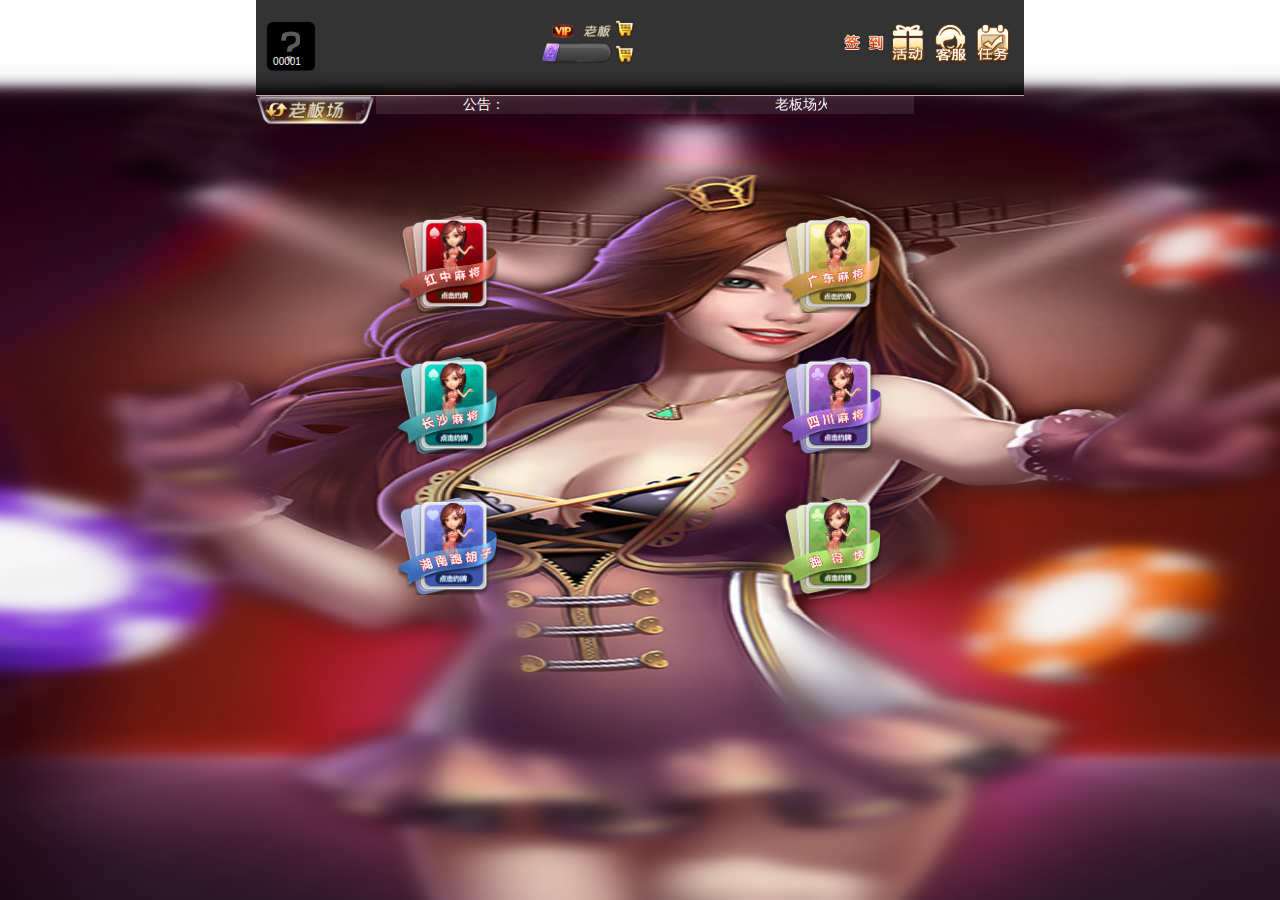
<file: 前端页面/index.html>
<!DOCTYPE html>
<html lang="en">
<head>
    <meta http-equiv="Content-Type" content="text/html; charset=utf-8">
    <meta name="viewport" content="width=device-width,minimum-scale=1.0,maximum-scale=1.0,user-scalable=no">
    <meta name="format-detection" content="telephone=no">
    <!-- uc强制竖屏 -->
    <meta name="screen-orientation" content="portrait">
    <!-- QQ强制竖屏 -->
    <meta name="x5-orientation" content="portrait">

    <meta http-equiv="Cache-Control" content="no-cache, no-store, must-revalidate">
    <meta http-equiv="Pragma" content="no-cache">
    <meta http-equiv="Expires" content="0">
    <title>游戏大厅</title>
    <link rel="stylesheet" href="css/reset.css">
    <link rel="stylesheet" href="css/index.css">
</head>
<body class="bg">
<!--首页音乐-->
<audio autoplay="autoplay" loop="loop" id="audio">
    <source src="music/index/GameSound.mp3" type="audio/mpeg">
    Your browser does not support the audio tag.
</audio>
<div class="wrap">
    <div class="header">
        <div class="header_left">
            <div class="flex">
                <img src="images/avatar.png" class="user">
                <span class="userId">00001</span>
                <div class="vip">
                    <img src="images/syvip.png" alt="">
                    <img src="images/syhy02.png" alt="">
                    <img src="images/btn_store1_normal.png" class="car" id="upgroup">
                </div>
                <div class="panel">
                    <img src="images/panel_card.png" class="card">
                    <img src="images/btn_store1_normal.png" class="car" id="buy">
                </div>
            </div>
        </div>
        <div class="header_right">
            <div class="sign"></div>
            <img src="images/btn_activity_normal.png" id="activity">
            <img src="images/btn_service_normal.png" id="service">
            <img src="images/btn_task_normal.png" class="task">
        </div>
    </div>
    <div class="boss">
        <img src="images/bos.png" class="toggle">
        <p class="notice">公告：<marquee class="marquee">老板场火热开场啦！</marquee></p>
    </div>
    <div class="content">
        <ul id="list">
            <li>
                <img src="images/hz.png" alt="">
            </li>
            <li>
                <img src="images/gd.png" alt="">
            </li>
            <li>
                <img src="images/cs.png" alt="">
            </li>
            <li>
                <img src="images/sc.png" alt="">
            </li>
            <li>
                <img src="images/hn.png" alt="">
            </li>
            <li>
                <img src="images/pp.png" alt="">
            </li>
        </ul>
    </div>
</div>
<!--遮罩层-->
<div class="dialog"></div>
<!--活动-->
<div class="mask activity">
    <img src="images/close.png" class="close">

</div>
<!--客服-->
<div class="mask service">
    <img src="images/close.png" class="close">

</div>
<!--任务中心-->
<div class="mask task_bg">
    <img src="images/close.png" class="close">
    <ul class="pic_list">
        <li>
            <a href="#" class="yue">
                <img src="images/1515_05.png" alt="">
            </a>
        </li>
        <li>
            <img src="images/1515_03.png" alt="">
            <input type="file" accept="image/*" multiple class="pic">
        </li>
        <li id="mobile">
            <img src="images/1515.png" alt="">
        </li>
        <li id="request">
            <a href="#" class="requt">
                <img src="images/1515_02.png" alt="">
            </a>
        </li>
        <li class="last_li">
            <a href="#" class="qun">
                <img src="images/1515_01.png" alt="">
            </a>
        </li>
    </ul>
</div>
<!--场次选择-->
<div class="mask togg">
    <img src="images/close.png" class="close">
    <ul class="pic_list">
        <li>
            <img src="images/pppp.png" alt="">

        </li>
        <li>
            <img src="images/thhh.png" alt="">
        </li>
        <li >
            <img src="images/bos.png" alt="">
        </li>
        <li>
            <img src="images/ggg.png" alt="">
        </li>
    </ul>
</div>
<!--房卡-->
<div class="mask fang_bg">
    <ul class="ff_list">
        <li>
            <img src="images/Lobby_Images_Store_img_card_1.png" class="first">
            <span class="fangCard">房卡10张</span>
            <span class="fMoney">30元</span>
            <input type="radio" name="ff" class="radio" checked>
        </li>
        <li>
            <img src="images/Lobby_Images_Store_img_card_2.png" alt="">
            <span class="fangCard">房卡30张</span>
            <span class="fMoney">30元</span>
            <input type="radio" name="ff" class="radio">
        </li>
        <li>
            <img src="images/Lobby_Images_Store_img_card_3.png" alt="">
            <span class="fangCard">房卡50张</span>
            <span class="fMoney">30元</span>
            <input type="radio" name="ff" class="radio">
        </li>
        <li class="last_li">
            <img src="images/btn_sure_normal.png" class="confirm">
        </li>
    </ul>
</div>
<!--创建用户-->
<div class="mask new">
    <p class="invite">键入邀请人ID</p>
    <ul class="invite_list">
        <li>
            <img src="images/ghh.png" alt="">
            <span class="invite_title">（公会）</span>
            <input type="number" placeholder="ID" class="text_id">
        </li>
        <li>
            <img src="images/qqq.png" alt="">
            <span class="invite_title">（群主）</span>
            <input type="number" placeholder="ID" class="text_id">
        </li>
        <li class="last_li">
            <img src="images/btn_login_normal.png" class="confirm">
        </li>
    </ul>

</div>
<!--会员升级-->
<div class="mask member">
    <p class="tips">(会员等级联系客服24小时在线随时随地可退至平民等级)</p>
    <ul class="member_list">
        <li>
            <img src="images/lb.png" alt="">
            <input type="radio" name="title" class="radio">
        </li>
        <li>
            <img src="images/gz.png" alt="">
            <input type="radio" name="title" class="radio">
        </li>
        <li>
            <img src="images/th.png" alt="">
            <input type="radio" name="title" class="radio">
        </li>
        <li class="last_li clearfix">
            <img src="images/btn_sure_normal.png" class="confirm">
        </li>
    </ul>

</div>
<!--匹配-->
<div class="mask marry">
    <img src="images/close.png" class="close">
    <div class="game_name">
        <img src="images/hz.png" alt="">
    </div>
    <div class="game_num">
        <div>老板场</div>
        <div>1:1</div>
    </div>
    <div class="avatar">
        <img src="images/avatar.png" alt="">
        <img src="images/avatar.png" alt="">
        <img src="images/avatar.png" alt="">
        <img src="images/avatar.png" alt="">
    </div>
</div>
<!--绑定手机号-->
<div class="mask mob">
    <img src="images/close.png" class="close">
    <input type="number" class="mobile">
    <img src="images/btn_sure_normal.png" class="confirm sure">
</div>
<!--按钮音乐-->
<audio id="bgMusic" src="music/btn/ClickButton.mp3"></audio>
<!--匹配成功音乐-->
<audio id="sucMusic" src="music/success/start.mp3"></audio>
<script src="js/jquery-2.1.0.min.js"></script>
<script>
    $(function () {

        var music = document.getElementById("bgMusic");
        var sucMusic = document.getElementById("sucMusic");
        var audio = document.getElementById("audio");
        audio.play();
        $('.close').click(function () {
            $('.dialog').hide();
            $('.mask').hide();
            music.play();
        });
        //签到
        $('.sign').click(function () {
            $(this).addClass('sigin');
            music.play();

        });
        $('.task').click(function () {
            $('.dialog').show();
            $('.task_bg').show();
            music.play();
        });
        $('#mobile').click(function () {
            $('.mob').show();
            music.play();
        });

        $('#list li').click(function () {
            $('.dialog').show();
            $('.marry').show();
            music.play();
        });
        $('#buy').click(function () {
            $('.dialog').show();
            $('.fang_bg').show();
            music.play();
        });
        $('.confirm').click(function () {
            music.play();
        });
        $('.radio').click(function () {
            music.play();
        });
        $('#upgroup').click(function () {
            $('.dialog').show();
            $('.member').show();
            music.play();
        });
        $('.pic_list li').click(function () {
            music.play();
        });
        $('#activity').click(function () {
            $('.dialog').show();
            $('.activity').show();
            music.play();
        });
        $('#service').click(function () {
            $('.dialog').show();
            $('.service').show();
            music.play();
        });
        $('.requt').click(function () {
            music.play();
            setInterval(requt,500);
        });
        function requt(){
            window.location.href="invitation.html";
        }
        $('.yue').click(function () {
            music.play();
            setInterval(requts,500);
        });
        function requts(){
            window.location.href="chat.html";
        }
        $('.qun').click(function () {
            music.play();
            setInterval(requte,500);
        });
        function requte(){
            window.location.href="GroupHolder.html";
        }
        $('.toggle').click(function(){
            music.play();
            $('.dialog').show();
            $('.togg').show();
        })

    })
</script>
</body>
</html>
</file>
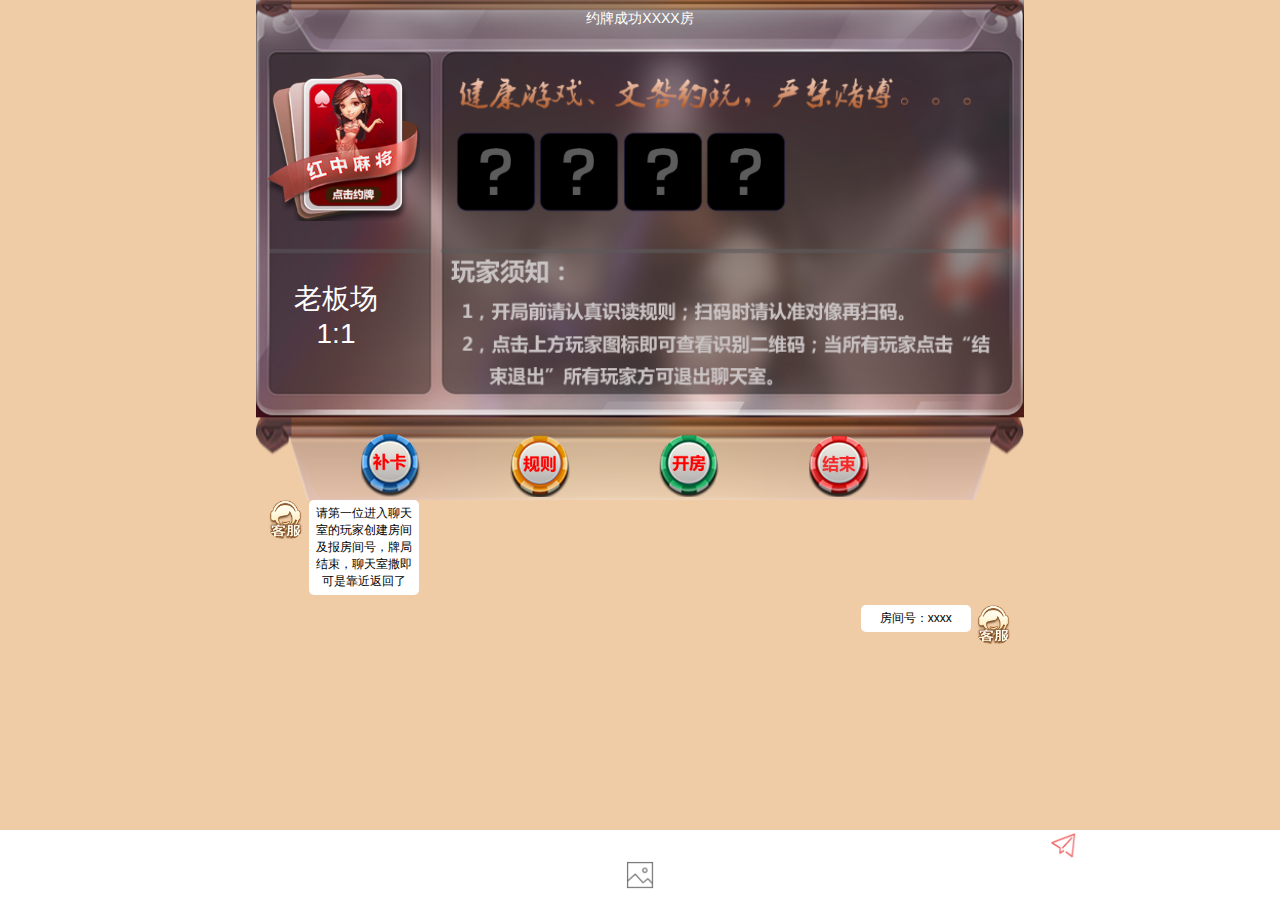
<file: 前端页面/chat.html>
<!DOCTYPE html>
<html lang="en">
<head>
    <meta http-equiv="Content-Type" content="text/html; charset=utf-8">
    <meta name="viewport" content="width=device-width,minimum-scale=1.0,maximum-scale=1.0,user-scalable=no">
    <meta name="format-detection" content="telephone=no">
    <!-- uc强制竖屏 -->
    <meta name="screen-orientation" content="portrait">
    <!-- QQ强制竖屏 -->
    <meta name="x5-orientation" content="portrait">

    <meta http-equiv="Cache-Control" content="no-cache, no-store, must-revalidate">
    <meta http-equiv="Pragma" content="no-cache">
    <meta http-equiv="Expires" content="0">
    <title>游戏大厅</title>
    <link rel="stylesheet" href="css/reset.css">
    <link rel="stylesheet" href="css/swiper.min.css">
    <link rel="stylesheet" href="css/index.css">
</head>
<body style="background: #f0cca6;">
<!--聊天音乐-->
<audio autoplay="autoplay" loop="loop">
    <source src="music/task/bgm_lobby.mp3" type="audio/mpeg" >
    Your browser does not support the audio tag.
</audio>
<div class="wrap">
    <div class="chat_header">
        <p class="success">约牌成功XXXX房</p>
        <div class="game_name">
            <img src="images/hz.png" alt="">
        </div>
        <div class="game_num">
            <div>老板场</div>
            <div>1:1</div>
        </div>
        <div class="avatar">
            <img src="images/avatar.png" alt="">
            <img src="images/avatar.png" alt="">
            <img src="images/avatar.png" alt="">
            <img src="images/avatar.png" alt="">
        </div>
        <div class="title">
            <ul id="list">
                <li class="card">
                    <img src="images/bu.png" alt="">
                </li>
                <li id="rule">
                    <img src="images/g.png" alt="">
                </li>
                <li>
                    <img src="images/k.png" alt="">
                </li>
                <li>
                    <img src="images/end.png" alt="">
                </li>
            </ul>
        </div>
    </div>
    <div class="center">
        <div class="other">
            <img src="images/btn_service_normal.png" class="other_avatar">
            <p class="task_text">请第一位进入聊天室的玩家创建房间及报房间号，牌局结束，聊天室撒即可是靠近返回了</p>
        </div>
        <div class="us">
            <p class="task_text">房间号：xxxx</p>
            <img src="images/btn_service_normal.png" class="other_avatar">

        </div>
    </div>
<div class="foot">
    <input type="text" placeholder="请输入文字..." class="text">
    <div class="send"></div>
    <div class="btn">
        <input type="file" class="file">
    </div>
</div>
</div>
<!--遮罩层-->
<div class="dialog"></div>
<div class="mask buka">
    <img src="images/close.png" class="close">
    <div class="mask_content">
        <span>外部APP</span>
        <input type="number" placeholder="请输入ID号" class="id_num">
    </div>
</div>
<div class="mask rule">
    <img src="images/close.png" class="close">
    <div class="swiper-container">
        <div class="swiper-wrapper">
            <div class="swiper-slide"><img src="images/ghv.png" style="width:90%"></div>
            <div class="swiper-slide"><img src="images/ghv.png" style="width: 90%"></div>
        </div>
        <div class="swiper-pagination"></div>
    </div>

</div>
<!--按钮音乐-->
<audio id="bgMusic" src="music/btn/ClickButton.mp3"></audio>
<script src="js/jquery-2.1.0.min.js"></script>
<script src="js/swiper.min.js"></script>
<script>
    var mySwiper = new Swiper('.swiper-container', {
        autoplay: 5000,//可选选项，自动滑动
        loop: true,
        pagination : '.swiper-pagination',
    })
</script>
<script>
    $(function(){
        var music = document.getElementById("bgMusic");
        $('.close').click(function(){
            $('.dialog').hide();
            $('.mask').hide();
            music.play();
        });
        $('.card').click(function(){
            $('.dialog').show();
            $('.buka').show();
            music.play();
        });
        $('#rule').click(function(){
            $('.dialog').show();
            $('.rule').show();
            music.play();
        });
        $('#list li').click(function(){
            music.play();
        })
    })
</script>
</body>
</html>
</file>
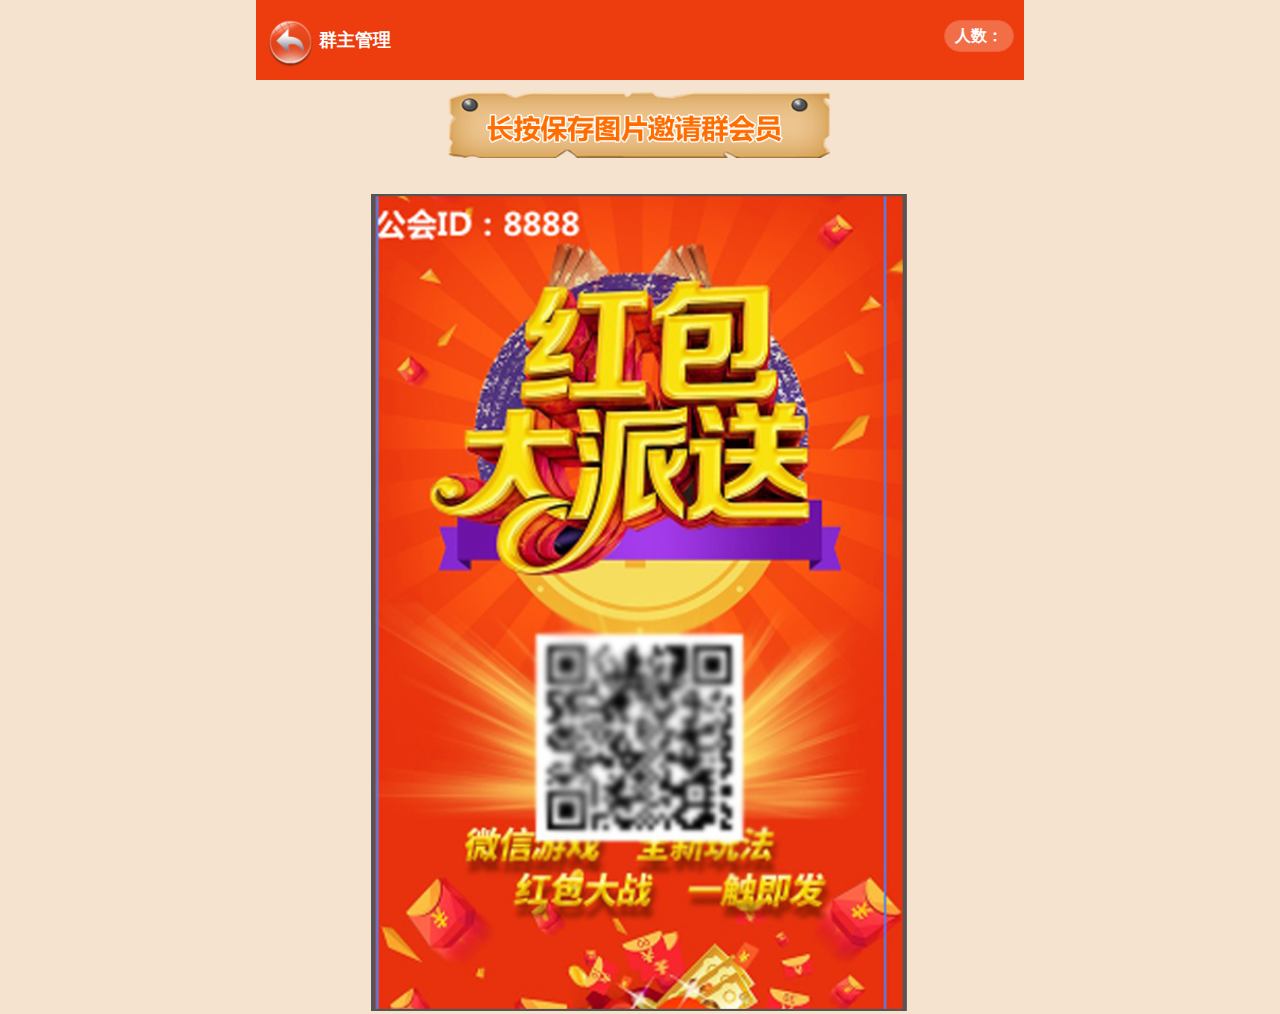
<file: 前端页面/group.html>
<!DOCTYPE html>
<html lang="en">
<head>
    <meta http-equiv="Content-Type" content="text/html; charset=utf-8">
    <meta name="viewport" content="width=device-width,minimum-scale=1.0,maximum-scale=1.0,user-scalable=no">
    <meta name="format-detection" content="telephone=no">
    <!-- uc强制竖屏 -->
    <meta name="screen-orientation" content="portrait">
    <!-- QQ强制竖屏 -->
    <meta name="x5-orientation" content="portrait">

    <meta http-equiv="Cache-Control" content="no-cache, no-store, must-revalidate">
    <meta http-equiv="Pragma" content="no-cache">
    <meta http-equiv="Expires" content="0">
    <title>群主管理</title>
    <link rel="stylesheet" href="css/reset.css">
    <link rel="stylesheet" href="css/index.css">
</head>
<body style="background: #f5e3cf;">
<div class="wrap">
    <div class="head">
        <div class="back">
            <a href="javascript:;" class="relBtn"></a>
        </div>
        <div class="head_title">群主管理</div>
        <div class="num">人数：</div>
    </div>
    <div class="group_bg">
        <img src="images/yrs.png" alt="">
    </div>
    <div class="ad">
        <img src="images/gg_03.png" alt="">
    </div>
</div>
<!--按钮音乐-->
<audio id="bgMusic" src="music/btn/ClickButton.mp3"></audio>
<script src="js/jquery-2.1.0.min.js"></script>
<script>
    $(function(){
        var music = document.getElementById("bgMusic");
        $('.relBtn').click(function(){
            music.play();
            setInterval(back,200);
        });
        function back(){
            window.history.go(-1);
        }
    })
</script>
</body>
</html>
</file>
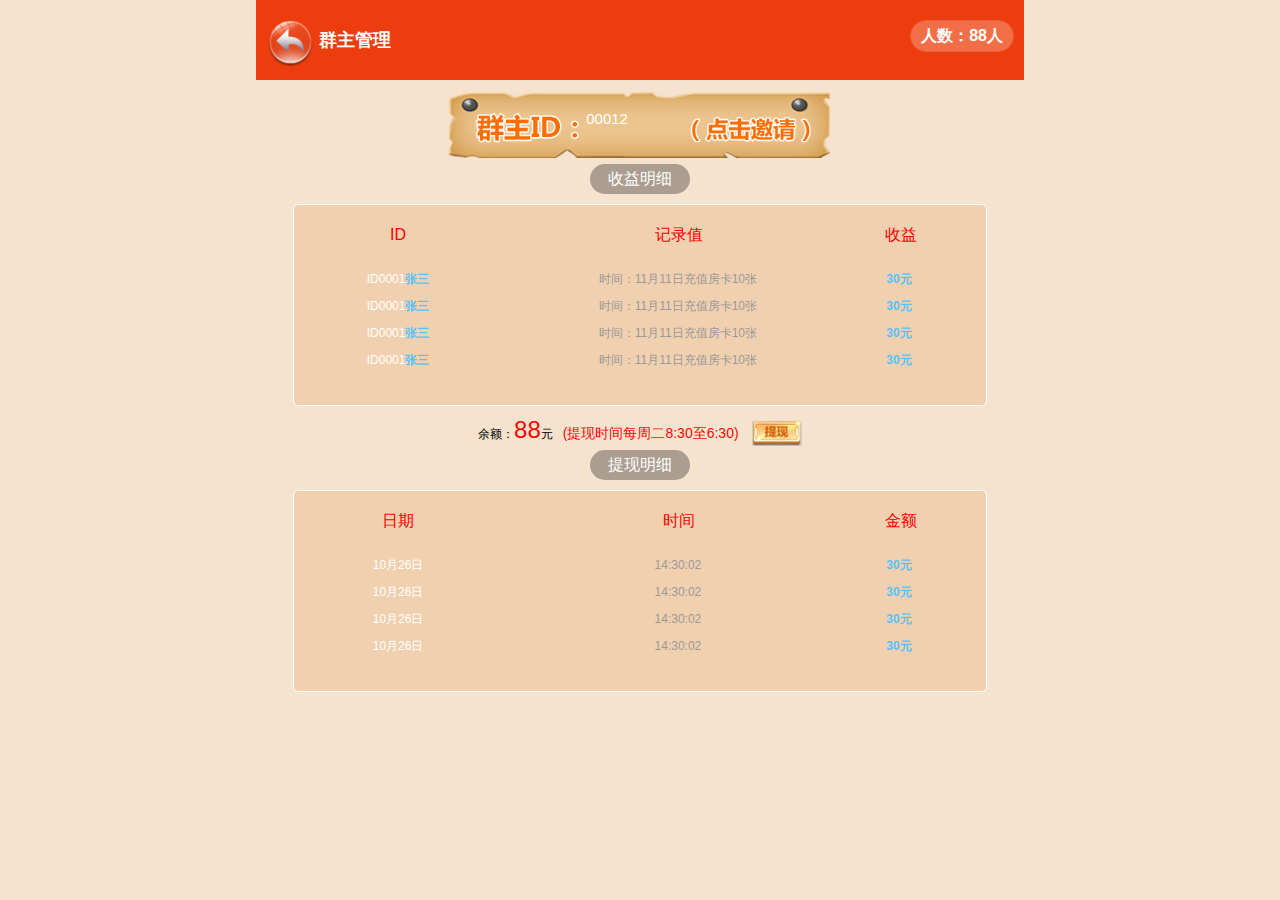
<file: 前端页面/GroupHolder.html>
<!DOCTYPE html>
<html lang="en">
<head>
    <meta http-equiv="Content-Type" content="text/html; charset=utf-8">
    <meta name="viewport" content="width=device-width,minimum-scale=1.0,maximum-scale=1.0,user-scalable=no">
    <meta name="format-detection" content="telephone=no">
    <!-- uc强制竖屏 -->
    <meta name="screen-orientation" content="portrait">
    <!-- QQ强制竖屏 -->
    <meta name="x5-orientation" content="portrait">

    <meta http-equiv="Cache-Control" content="no-cache, no-store, must-revalidate">
    <meta http-equiv="Pragma" content="no-cache">
    <meta http-equiv="Expires" content="0">
    <title>群主管理</title>
    <link rel="stylesheet" href="css/reset.css">
    <link rel="stylesheet" href="css/index.css">
</head>
<body style="background: #f5e3cf;">
<div class="wrap">
    <div class="head">
        <div class="back">
            <a href="javascript:;" class="relBtn"></a>
        </div>
        <div class="head_title">群主管理</div>
        <div class="num">人数：88人</div>
    </div>
    <div class="group_bg">
        <img src="images/yy.png" alt="">
        <p class="group_id">00012</p>
    </div>
    <div class="gains">
        <div class="gr_title"><p>收益明细</p></div>
        <ul class="list">
            <div class="list_head">
                <span class="id">ID</span>
                <span class="record">记录值</span>
                <span class="gain">收益</span>
            </div>
            <li>
                <p class="id id_card">ID0001<span class="name">张三</span></p>
                <p class="record info">时间：11月11日充值房卡10张</p>
                <p class="gain name">30元</p>
            </li>
            <li>
                <p class="id id_card">ID0001<span class="name">张三</span></p>
                <p class="record info">时间：11月11日充值房卡10张</p>
                <p class="gain name">30元</p>
            </li>
            <li>
                <p class="id id_card">ID0001<span class="name">张三</span></p>
                <p class="record info">时间：11月11日充值房卡10张</p>
                <p class="gain name">30元</p>
            </li>
            <li>
                <p class="id id_card">ID0001<span class="name">张三</span></p>
                <p class="record info">时间：11月11日充值房卡10张</p>
                <p class="gain name">30元</p>
            </li>
        </ul>
    </div>
    <div class="con">
        <p>余额：<em>88</em>元<span>(提现时间每周二8:30至6:30)</span> <a href="#" class="cash"></a></p>
    </div>
    <div class="gains">
        <div class="gr_title"><p>提现明细</p></div>
        <ul class="list">
            <div class="list_head">
                <span class="id">日期</span>
                <span class="record">时间</span>
                <span class="gain">金额</span>
            </div>
            <li>
                <p class="id id_card">10月26日</p>
                <p class="record info">14:30:02</p>
                <p class="gain name">30元</p>
            </li>
            <li>
                <p class="id id_card">10月26日</p>
                <p class="record info">14:30:02</p>
                <p class="gain name">30元</p>
            </li>
            <li>
                <p class="id id_card">10月26日</p>
                <p class="record info">14:30:02</p>
                <p class="gain name">30元</p>
            </li>
            <li>
                <p class="id id_card">10月26日</p>
                <p class="record info">14:30:02</p>
                <p class="gain name">30元</p>
            </li>
        </ul>
    </div>
</div>
<!--按钮音乐-->
<audio id="bgMusic" src="music/btn/ClickButton.mp3"></audio>
<script src="js/jquery-2.1.0.min.js"></script>
<script>
    $(function(){
        var music = document.getElementById("bgMusic");
        $('.relBtn').click(function(){
            music.play();
            setInterval(back,200);
        });
        function back(){
            window.history.go(-1);
        }
        $('.group_bg').click(function(){
            music.play();
            setInterval(requt,200);
        });
        function requt(){
            window.location.href="group.html";
        }
        $('.cash').click(function(){
            music.play();
        })
    })
</script>
</body>
</html>
</file>
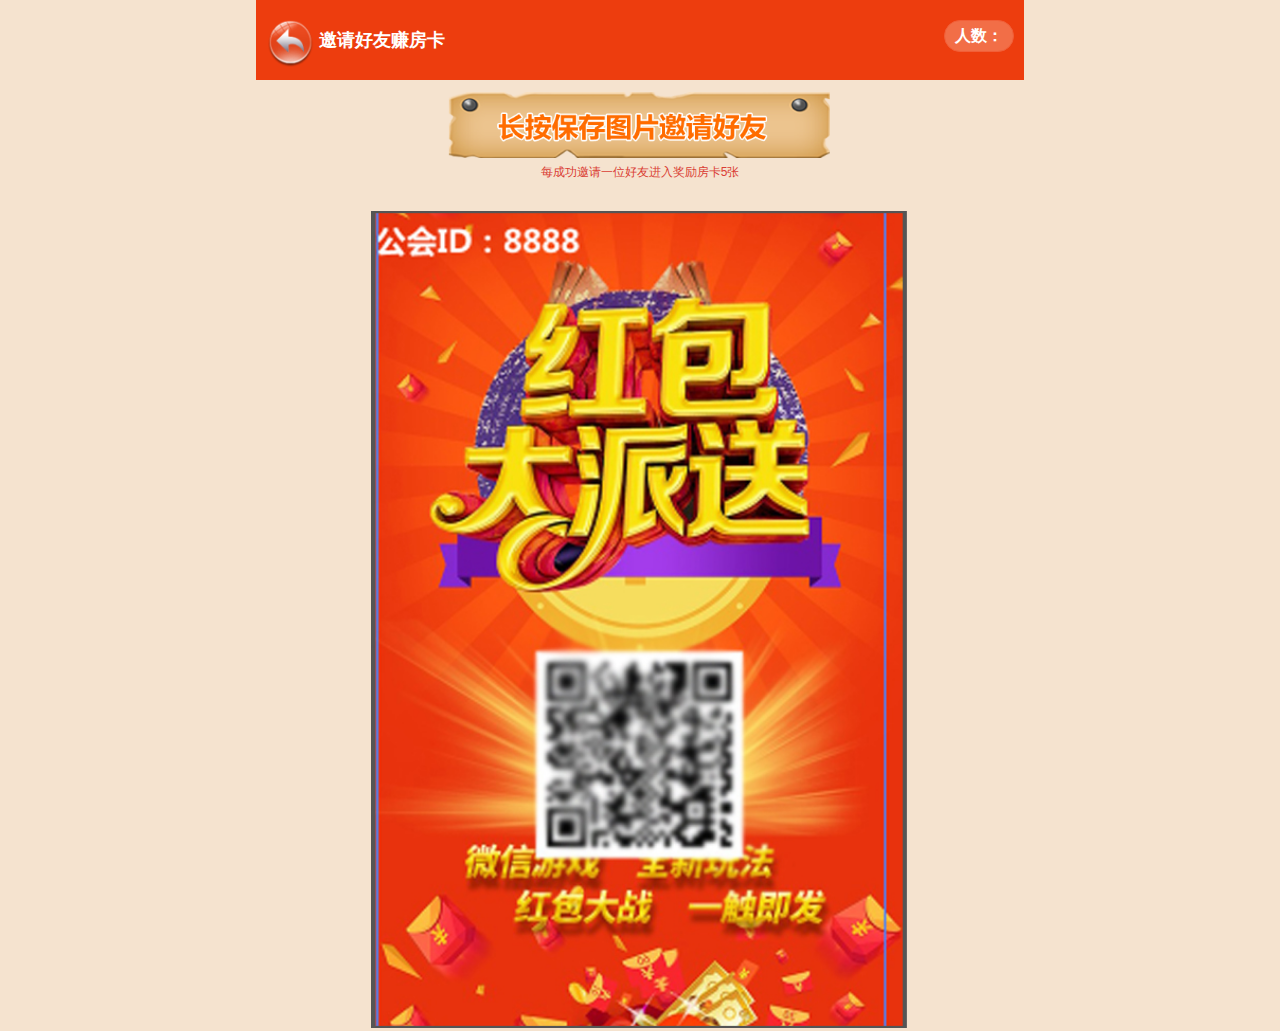
<file: 前端页面/invitation.html>
<!DOCTYPE html>
<html lang="en">
<head>
    <meta http-equiv="Content-Type" content="text/html; charset=utf-8">
    <meta name="viewport" content="width=device-width,minimum-scale=1.0,maximum-scale=1.0,user-scalable=no">
    <meta name="format-detection" content="telephone=no">
    <!-- uc强制竖屏 -->
    <meta name="screen-orientation" content="portrait">
    <!-- QQ强制竖屏 -->
    <meta name="x5-orientation" content="portrait">

    <meta http-equiv="Cache-Control" content="no-cache, no-store, must-revalidate">
    <meta http-equiv="Pragma" content="no-cache">
    <meta http-equiv="Expires" content="0">
    <title>邀请好友</title>
    <link rel="stylesheet" href="css/reset.css">
    <link rel="stylesheet" href="css/index.css">
</head>
<body style="background: #f5e3cf;">
<div class="wrap">
    <div class="head">
        <div class="back">
            <a href="javascript:;" class="relBtn"></a>
        </div>
        <div class="head_title">邀请好友赚房卡</div>
        <div class="num">人数：</div>
    </div>
    <div class="group_bg">
        <img src="images/yyyyy.png" alt="">
        <p class="jiali">每成功邀请一位好友进入奖励房卡5张</p>
    </div>
    <div class="ad">
        <img src="images/gg_03.png" alt="">
    </div>
</div>
<!--按钮音乐-->
<audio id="bgMusic" src="music/btn/ClickButton.mp3"></audio>
<script src="js/jquery-2.1.0.min.js"></script>
<script>
    $(function(){
        var music = document.getElementById("bgMusic");
       $('.relBtn').click(function(){
           music.play();
           setInterval(back,200);
       });
        function back(){
            window.history.go(-1);
        }
    })
</script>
</body>
</html>
</file>
<file: 前端页面/css/index.css>
@charset "utf-8";
body,html{width: 100%;height: 100%;font-size: 12px;font-family:黑体-简,STHeiti,华文细黑,"Microsoft YaHei",微软雅黑,"MicrosoftJhengHei",MingLiu,Arial, Helvetica, sans-serif}
body{background: #f4f8f9;}
.clearfix:after,.clearfix:before { visibility:hidden; display:block; font-size:0; content:" "; clear:both; height:0; }
.clear { clear:both; }
.fr{float: right}
.fl{float: left}
a{text-decoration: none;}
.wrap{width: 100%;max-width: 768px;margin: 0 auto;overflow: hidden;}
.bg{width: 100%;height: 100%;background: url("../images/bg.jpg")no-repeat center center;background-size: 100% 100%}
.header{height: 60px;padding-top: 10px;background: rgba(0,0,0,0.8);width: 100%;border-bottom: 1px solid #cea19e;display: flex;}
.header_left,.header_right{flex:1;text-align: right}
.header_right{margin-right: 10px;line-height: 80px;}
.header_right img{width: 40px;}
.vip img,.panel img{width: 30px}
img.card{width: 70px;}
img.car{width: 20px;}
.boss{position: relative;width: 100%}
.boss img{width: 120px;}
.content{margin-top: 65px;}
.content ul li{float: left;width: 50%;text-align: center;margin:20px 0;}
.content ul li img{width: 100px;}

.chat_header{width: 100%;height: 300px;background: url("../images/chat.png")no-repeat;background-size: 100% auto;position: relative}
.game_name img{width: 20%;position: absolute;left:10px;top:40px;}
.game_num{position: absolute;color:#fff;font-size: 18px;top:130px;text-align: center;width: 90px;}
.avatar{position: absolute;left: 100px;top:60px;}
.title{position: absolute;bottom:13%;text-align:center;width:97%;left: 10px;}
.avatar img{width: 50px;}
.title ul li{float: left;margin: 0 6%;}
.title ul li img{width: 45px;}
.task_text{background: #fff;border-radius: 5px;width: 100px;display: inline-block;text-align: center;padding: 5px;}
.other_avatar{width: 40px;border-radius: 50%;vertical-align: top}
.other{text-align: left;margin-left: 10px;}
.us{text-align: right;margin-right: 10px;margin-top: 10px;}
.foot{position: fixed;bottom: 0;width: 100%;left: 0;background: #fff;height:70px;}
.text{width: 80%;display: inline-block;padding-left: 20px;}
.send{width: 30px;height:30px;background: url("../images/se.png")no-repeat;background-size: 100% auto;display: inline-block;vertical-align: middle}
.btn{width: 100%;text-align: center;margin: 0 auto;bottom:10px;width: 30px;height: 30px;background: url("../images/pi.png")no-repeat;background-size: 100% auto}
.file{opacity: 0;width: 50px;}
.dialog{position: fixed;width: 100%;height: 100%;background: rgba(0,0,0,0.5);z-index: 1000;top:0;left: 0;bottom: 0;display: none}
.mask{position: absolute;z-index: 1001;width: 90%;left:50%;margin-left: -45%;top:50%;margin-top: -20%;height: 225px;display: none}
.buka{background: url("../images/bb.png")no-repeat center center;background-size: 100% auto;}
.task_bg{background: url("../images/task.png")no-repeat center center;background-size: 100% auto;}
.togg{background: url("../images/cc.png")no-repeat center center;background-size: 100% auto;}
.fang_bg{background: url("../images/ff.png")no-repeat center center;background-size: 100% auto;}
.new{background: url("../images/cj.png")no-repeat center center;background-size: 100% auto;}
.member{background: url("../images/mm.png")no-repeat center center;background-size: 100% auto;}
.marry{background: url("../images/ppe.png")no-repeat center center;background-size: 100% auto;}
.rule{background: url("../images/gk.png")no-repeat center center;background-size: 100% auto;}
.mob{background: url("../images/mob.png")no-repeat center center;background-size: 100% auto;}
.activity{background: url("../images/hd.png")no-repeat center center;background-size: 100% auto;}
.service{background: url("../images/kf.png")no-repeat center center;background-size: 100% auto;}
.mask img.close{width: 40px;position: absolute;right:-10px;top:-10px}
.mobile{width: 60%;margin: 0 auto;background:#9d856b;height: 30px;line-height: 30px;border-radius: 20px;position: absolute;top:50%;left: 50%;margin-left: -30% ;padding-left: 10px;color:#fff;font-weight: 700}
.mask_content{position: absolute;top:50%;left: 10%;color:#fff;font-size: 18px;font-weight: 700;}
.id_num{background: #3c3c3c;width: 150px;height: 30px;line-height:30px;font-weight: 700;padding-left: 10px;color:#fff;}
.pic_list{width: 100%;margin-top: 53px;}
.pic_list li{float: left;width: 50%;margin-bottom: 20px;text-align: center;position: relative}
.pic_list li.last_li{width: 100%;}
.pic_list li img{width: 100px;}
.ff_list{margin-top: 40px;margin-left: 30px;}
.ff_list li img{width:50px;vertical-align: middle}
.ff_list li img.confirm{width: 80px;}
.ff_list li.last_li,.invite_list li.last_li{text-align: center}
.invite{font-size: 18px;color:#d3760e; margin: 40px 0 0 30px;font-weight: 700}
.invite_list{margin-left: 30px;}
.invite_list li{margin: 10px 0;}
.invite_list li img{width: 80px;vertical-align: middle}
.invite_title{color:#d3760e;font-weight: 700}
.text_id{width: 100px;background: #333;border-radius: 10px;color:#fff;font-size: 14px;font-weight: 700;padding-left: 10px;}
input::-webkit-input-placeholder,input:disabled{
    color:#fff;
    opacity: 1;
}
.flex{position: relative}
.userId{position: absolute;bottom:0;color:#fff;font-size: 10px;overflow: hidden;width:50px;left:6px;text-align: center}
.pic{position: absolute;left: 0;opacity: 0;}
.swiper-container{width: 80%;margin-top: 13%;padding-bottom: 20px;}
.swiper-slide{text-align: center}
.swiper-container-horizontal>.swiper-pagination-bullets, .swiper-pagination-custom, .swiper-pagination-fraction{bottom:0}
.sure{width: 30%;position: absolute;bottom:20px;left: 50%;margin-left: -15%}
.tips{font-size: 10px;color:#c1392b;margin-top: 50px;text-align: center}
.member_list{text-align: center}
.member_list li{float: left;text-align: center;width: 33%;}
.member_list li img{width: 80px;display: block;margin: 10px auto}
.member_list li.last_li{float: none;width: 100%}
.member_list li.last_li .confirm{margin: 10px auto 0}
.marry img.close{top:-5px;right: -6px;}
.marry .avatar{top:70px;}
.marry .game_name img{top:50px;}
.marry .game_num{top:140px;}


.radio{width: 30px;height: 30px;background: url("../images/img_select_3.png")no-repeat;background-size: 100% auto;vertical-align: middle}
.radio:checked{width: 30px;height: 30px;background: url("../images/ch_03.png")no-repeat;background-size: 100% auto;vertical-align: middle}
.head{width: 100%;background:#ed3d0e;color:#fff;height: 80px;line-height: 80px;position: relative }
.back{width: 50px;height:50px;vertical-align: middle;display: inline-block;margin-left: 10px;background: url("../images/back.png")no-repeat;background-size: 100% auto}
.head_title{display: inline-block;font-size: 18px;font-weight: 700}
.num{display: inline-block;position: absolute;right:10px;background:#f26e47;border:1px solid #f15f38;border-radius: 20px;height: 30px;line-height: 30px;width:auto;text-align: center;top:20px;font-size: 16px;font-weight: 700;padding: 0 10px;}
.group_bg{width: 100%;text-align: center;margin-top: 10px;position: relative}
.group_bg img{width: 50%}
.fangCard,.fMoney{color:#c23a2a;font-weight: 700;font-size: 14px;display: inline-block}
.fangCard{width: 40%;margin-left: 10px;}
.gains{width: 100%}
.gr_title{text-align: center}
.gr_title p{margin: 0 auto;width: 100px;height: 30px;background:#ab9d90;color: #fff;font-size: 16px;border-radius: 20px;line-height: 30px;text-align: center }
.list{background: #f1d0af;width: 90%;margin: 10px auto;border-radius: 5px;height: 200px;overflow: auto;border:1px solid #fff;}
.list_head{width: 100%;color:#f80003;font-size: 16px;padding: 20px 0;}
.list_head span{text-align: center}
.list li{padding: 5px 0}
.list .id,.list .record,.list .gain{display: inline-block;text-align: center}
.list .id{width: 30%;}
.list .record{width: 50%;}
.list .info{font-size: 12px;color:#999;}
.id_card{color:#fff;}
.name{color:#55c2fb;font-weight: 700}
.list .gain{width: 13%;}
.con{width: 100%;margin-top:10px;text-align: center}
.con em{font-size: 24px;color:#ff0602;font-style: normal}
.con span{color:#ff0602;font-size: 14px;margin-left: 10px;}
.cash{display: inline-block;width: 50px;height: 30px;vertical-align: middle;background: url("../images/tx.png")no-repeat;margin-left:10px;background-size: 100% auto}
.jiali{color:#da3d34}
.user{width: 50px;float: left;margin-left: 10px;}
.sign{display: inline-block;width: 40px;height: 30px;background: url("../images/qian.png")no-repeat;background-size: 100% auto;}
.sigin{background: url("../images/img_Signed.png")no-repeat;background-size: 100% auto;}
.notice{display: inline-block;position: absolute;color:#fff;font-size: 14px;width: 70%;background: rgba(255,255,255,0.1);text-align: center}
.marquee{display: inline-block;width: 60%;vertical-align: middle}
.group_id{color:#fff;position: absolute;left: 43%;top:10px;font-size: 15px;}
.ad{margin-top: 30px;text-align: center}
.ad img{width: 70%}
.success{position: absolute;color:#fff;text-align: center;font-size: 14px;top:5px;width: 100%;}
.center{height: auto;overflow: auto;margin-bottom: 100px;}
.relBtn{display: block;width: 100%;height: 100%}
@media (max-width: 320px){
    .userId{bottom: 5px;}
    .content{margin-top: 30px;}
    .content ul li{margin:20px 0;}
    .game_name img{top:30px}
    .game_num{font-size: 14px;top:110px;width: 70px;}
    .avatar{left: 80px;top:50px;}
    .title{bottom:25%;}
    .title ul li{margin: 0 5%;}
    .user{width:40px; }
    .sign{width: 40px;}
    .header_right img{width: 30px;}
    .group_id{top:8px;}
    .member_list li img{margin: 5px auto;width: 60px;}
    .marry .avatar img{width: 40px;}
    .marry .avatar{top:80px;}
    .mask img.close{top:0}
    .marry img.close{top:9px;}
    .marry .game_name img{top:60px;}
    .success{top:2px;}
}
@media (min-width: 321px) and (max-width: 360px){
    .content ul li{margin:20px 0;}
    .title{bottom: 15%;}

}
@media (min-width: 380px) and (max-width: 760px){
    .game_num{font-size: 18px;top:140px;}
    .avatar{left: 120px;top:70px;}
    .title{bottom:6%;left: 20px}
}
@media (max-height: 480px){
    .content{margin-top: 10px;}
    .content ul li{margin:10px 0;}
}
@media (min-width: 768px){
    .header{height:75px;padding-top: 20px;}
    .chat_header{height: 500px;}
    .game_name img{top:70px}
    .game_num{font-size: 28px;top:280px;width: 160px;}
    .avatar{left: 200px;top:130px;}
    .avatar img{width: 80px;}
    .title{bottom:0;left: 60px;}
    .title ul li img{width: 60px;}
    .mask{height: 460px;}
    .pic_list{margin-top: 140px;}
    .pic_list li img{width: 200px;}
    .group_id{top:20px;}
    .success{top:10px;}
}
</file>
